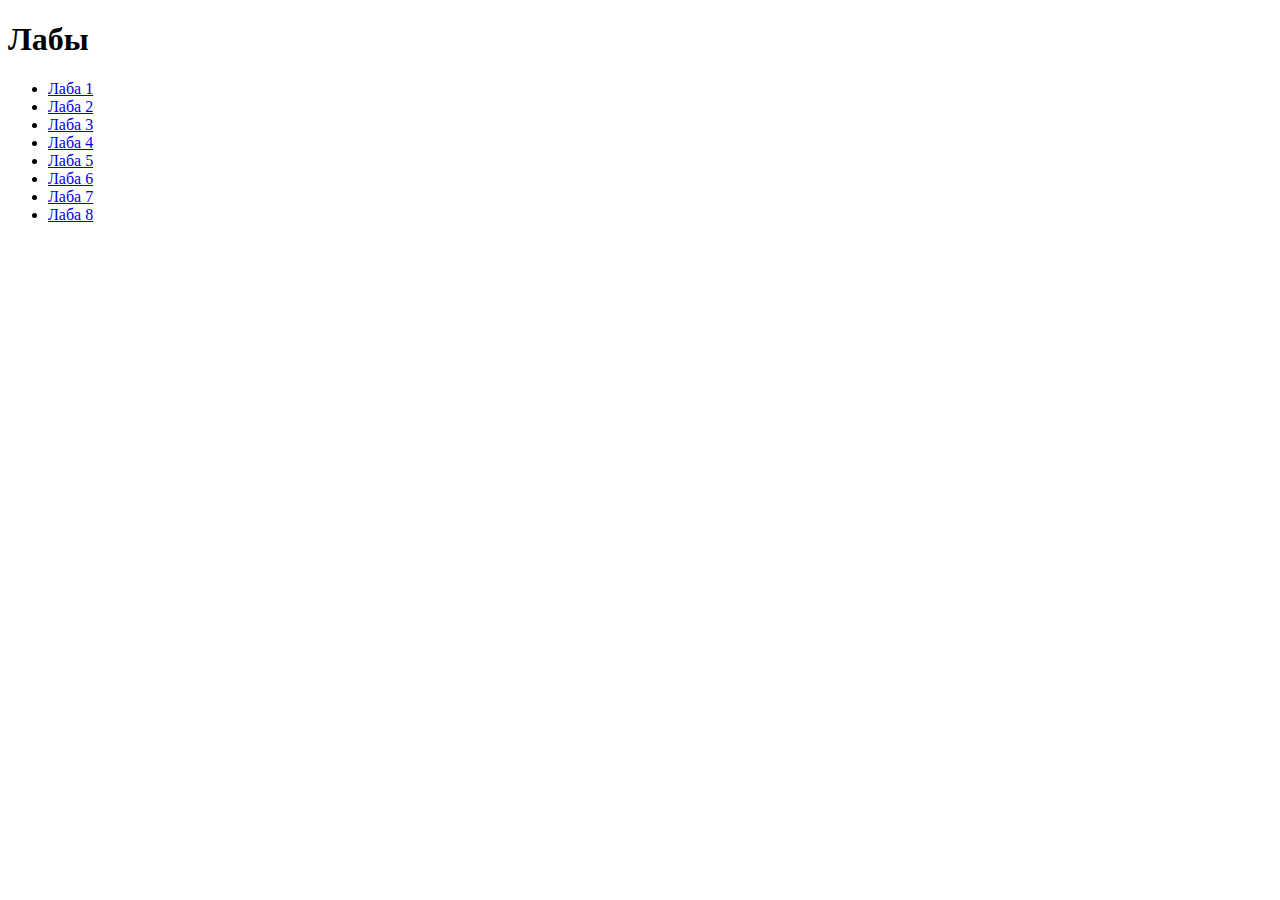
<file: index.html>
<!DOCTYPE html>
<html lang="en">
 <head>
    <meta name="viewport" content="width=device-width, initial-scale=1.0">
    <meta charset="UTF-8">
  <title>LABs</title>
 </head>
 <body>
  <h1>Лабы</h1>
  <ul>
    <li><a href = "laba1/index.html">Лаба 1 </a></li>
    <li><a href = "laba2/index.html">Лаба 2 </a></li>
    <li><a href = "laba3/index.html">Лаба 3 </a></li>
    <li><a href = "laba4/index.html">Лаба 4 </a></li>
    <li><a href = "laba5/lab5.html">Лаба 5 </a></li>
    <li><a href = "laba6/lab5.html">Лаба 6 </a></li>
    <li><a href = "laba7/index.html">Лаба 7 </a></li>
    <li><a href = "laba8/index.html">Лаба 8 </a></li>
  </ul>
 </body>
</html>
</file>
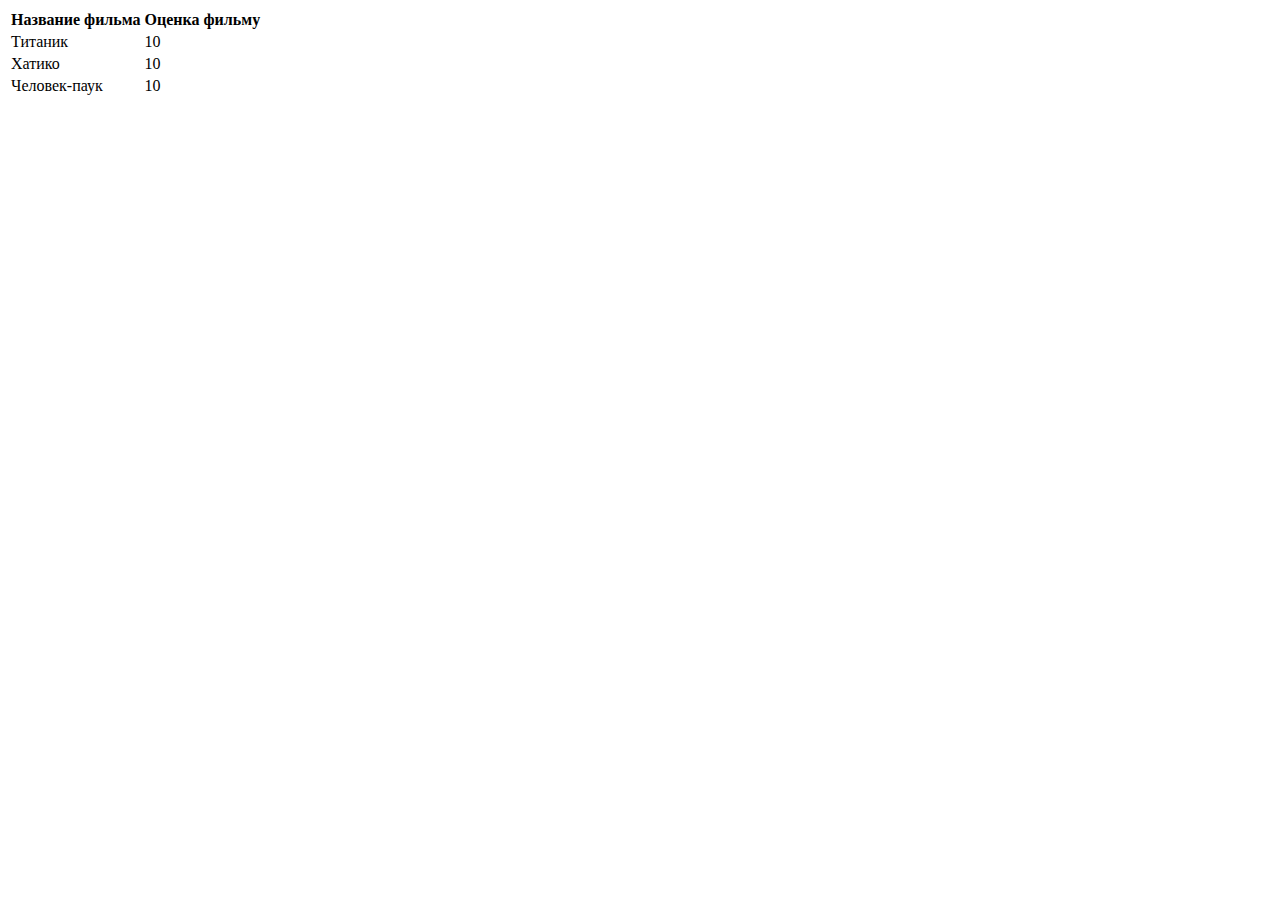
<file: laba2/index.html>
<!DOCTYPE html>
<html lang="en">
 <head>
    <meta name="viewport" content="width=device-width, initial-scale=1.0">
    <meta charset="UTF-8">
  <title>LABA2</title>
  <script src="index.js"></script>
 </head>
 <body>

 </body>
</html>
</file>
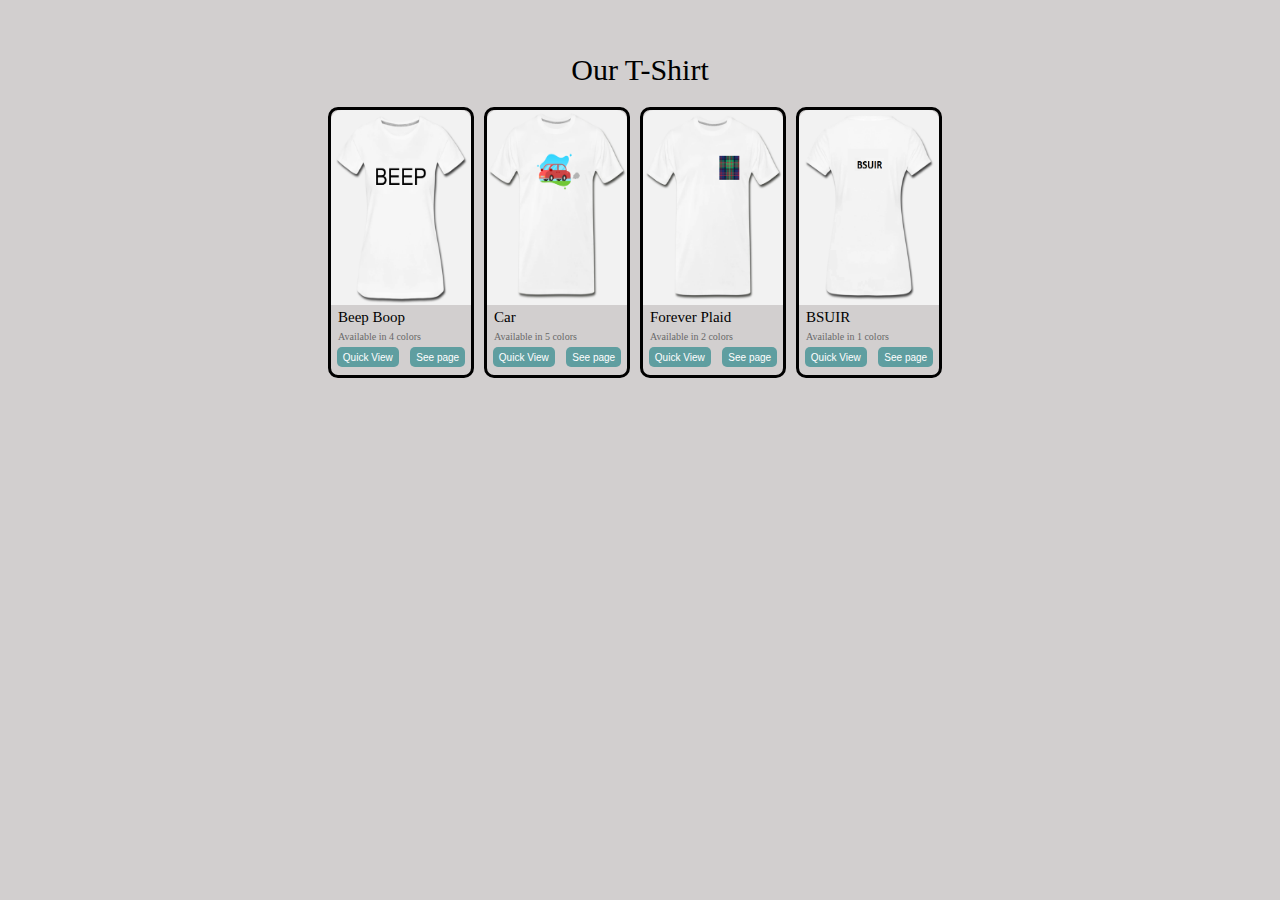
<file: laba3/index.html>
<!DOCTYPE html>
<html lang="en">
 <head>
    <meta name="viewport" content="width=device-width, initial-scale=1.0">
    <meta charset="UTF-8">
  <title>LABA3</title>
  <link rel="stylesheet" href="style.css">
  <script src="script.js"></script>
 </head>
 <body>
   <div class = "container">
    <h1>Our T-Shirt</h1>
    <div class="cards">
        </div>  
        </div>
        </div>
       
        </div>
    </div>
   </div>
 </body>
</html>
</file>
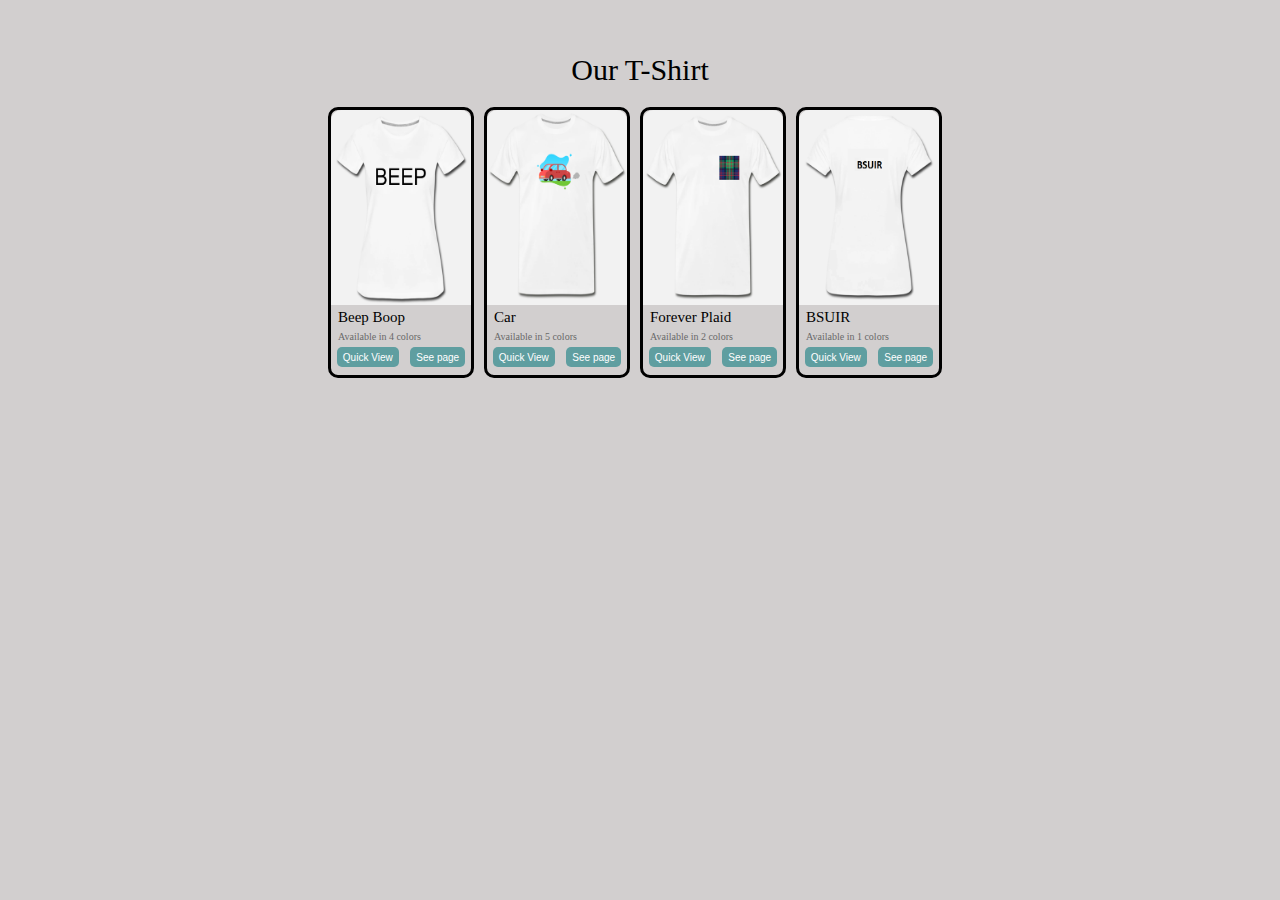
<file: laba4/index.html>
<!DOCTYPE html>
<html lang="en">
 <head>
    <meta name="viewport" content="width=device-width, initial-scale=1.0">
    <meta charset="UTF-8">
  <title>LABA4</title>
  <link rel="stylesheet" href="style.css">
  <script src="script.js"></script>
 </head>
 <body>
   <div class = "container">
    <h1>Our T-Shirt</h1>
    <div class="cards">
        </div>  
        </div>
        </div>
       
        </div>
    </div>
   </div>
 </body>
</html>
</file>
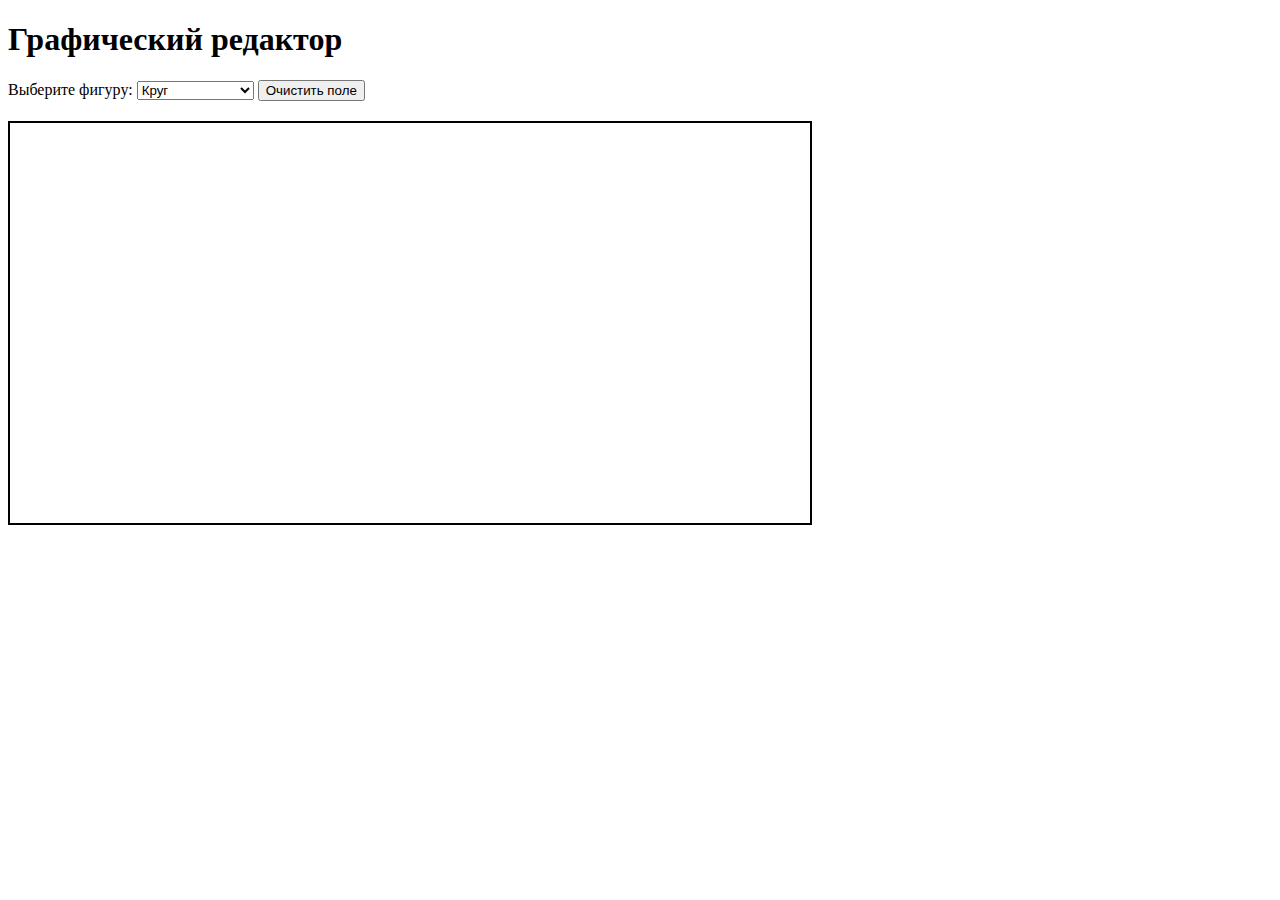
<file: laba8/index.html>
<!DOCTYPE html>
<html lang="en">
  <head>
    <meta charset="UTF-8" />
    <meta name="viewport" content="width=device-width, user-scalable=no" />
    <title>lab8</title>
    <script src = "index.js"></script>
  </head>
  <body>
    <div class = 'container'>
        <h1>Графический редактор</h1>
        <div style = "margin-bottom: 20px;">
            <label for="shape">Выберите фигуру:</label>
            <select id="shape">
             <option value="circle">Круг</option>
             <option value="rectangle">Прямоугольник</option>
             </select>
             <button id = 'clear-btn'>Очистить поле</button>
        </div>
        <canvas id="canvas" width="800" height="400" style = "border: 2px solid black"></canvas>
    </div>
  </body>
</html>
</file>
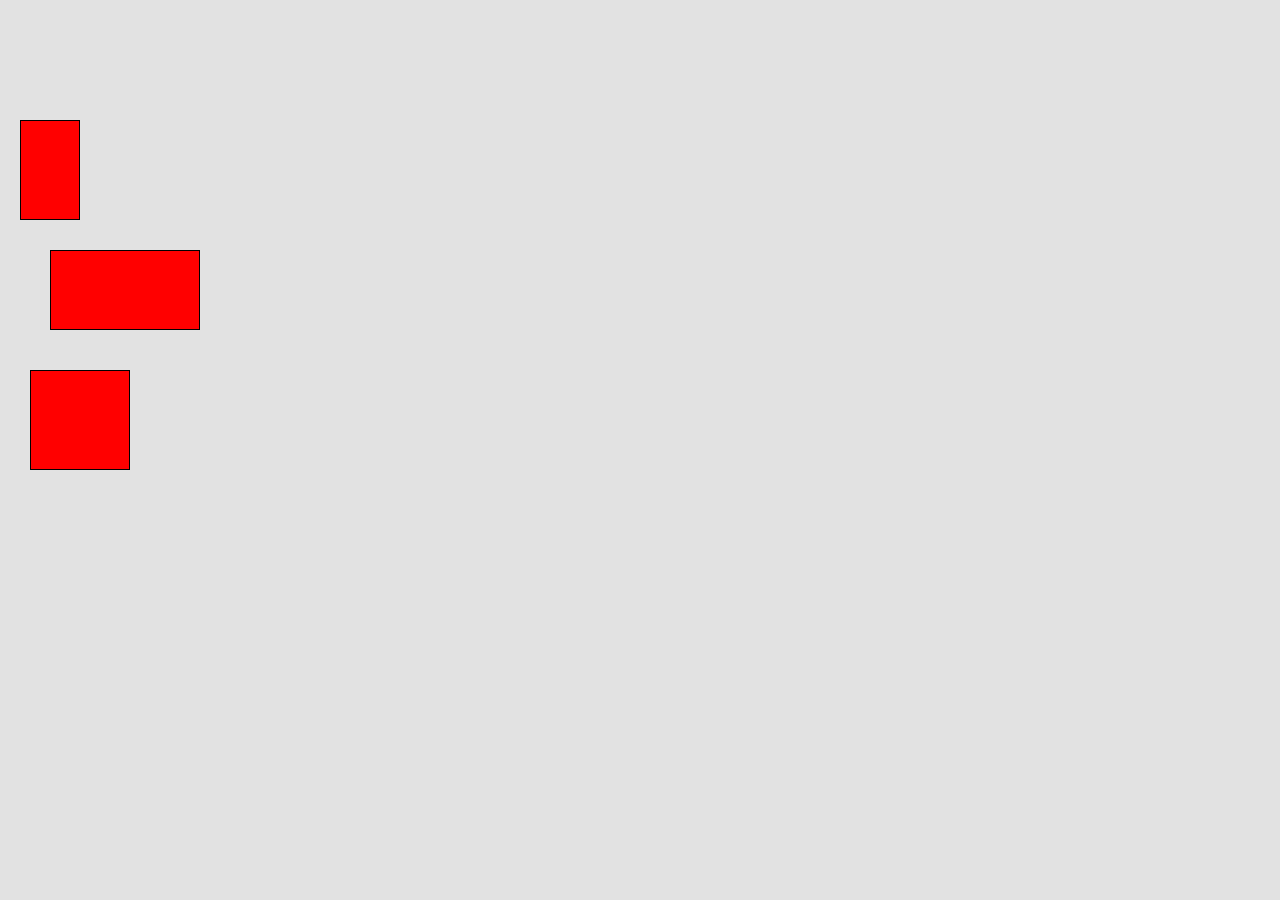
<file: laba5/lab5.html>
<!DOCTYPE html>
<html lang="en">
  <head>
    <meta charset="UTF-8" />
    <meta name="viewport" content="width=device-width, user-scalable=no" />
    <link rel="stylesheet" href="inputstyle.css" />
    <title>lab5</title>
  </head>
  <body>
    <div id="workspace">
      <div
        class="target"
        style="top: 120px; left: 20px; width: 60px; height: 100px"
      ></div>

      <div
        class="target"
        style="top: 250px; left: 50px; width: 150px; height: 80px"
      ></div>

      <div
        class="target"
        style="top: 370px; left: 30px; width: 100px; height: 100px"
      ></div>
    </div>
    <script src="input.js"></script>
  </body>
</html>
</file>
<file: laba3/style.css>
body{
    padding: 25px;
    background-color: rgb(210, 207, 207);
}
.container{
    display: flex;
    align-items: center;
    flex-direction: column;
    height: fit-content;
}
h1{
    font-size: 30px;
    font-weight: 100;
}
.cards{
    width: 100%; 
    height: fit-content;
    flex-wrap: wrap;
    display: flex;
    justify-content: center;
    margin-bottom: 30px;
}
.card{
    width: 140px; 
    height: 265px; 
    border-radius: 10px;
    border: 3px solid black; 
    margin-right: 10px;
    margin-bottom: 10px
}
.card img{
   width: 100%; 
   height: 195px; 
   border-radius: 10px 10px 0px 0px;
   margin: 0;
}
.card h2{
    margin-top:0; 
    font-size: 15px;
    margin-bottom: 5px;
    font-weight: 100;
    margin-left:7px
}
.card p{
 margin: 0; 
 font-size:10px;
 font-weight: 100;
 color:dimgray; 
 margin-left: 7px;
}
.buttons{
    display: flex; 
    justify-content: space-around;
}
button{
    margin-top: 5px; 
    font-size: 10px;
    color: rgb(255, 255, 255);
    background-color: cadetblue;
    border: none;
    border-radius: 5px;
    height: 20px;
}
.card p::before{
    content: "Available in ";
    font-size:10px;
    font-weight: 100;
    color:dimgray; 
}
.card p::after{
    content: " colors";
    font-size:10px;
    font-weight: 100;
    color:dimgray; 
}

.view-container{
    background-color:cadetblue;
    width: 100vw; 
    height: 180px; 
    display: flex;
    position: fixed;
    bottom: 0;
    padding: 5px;
    justify-content: center;
    align-items: center;
}
.view-content{
    display: flex;
    justify-content: center;
    height: 180px;
}
.view-content .view-images {
    height: 180px;
    width: 280px;
    padding: 0;
    margin-right: 15px;
}
.view-images img{
    width: 140px;
    height: 180px;
}
.view-text-container h2{
 font-weight: 100;
 font-size: 22px;
}
.view-text-container h3{
    font-weight: 100;
    margin-top: 0;
    font-size: 19px;
}
.view-text-container button{
    background-color: black;
    width: 40px; 
    height: 20px;
    border-radius: 5px;
    border: none;
    margin-top: 25px;
}
</file>
<file: laba4/style.css>
body{
    padding: 25px;
    background-color: rgb(210, 207, 207);
}
.container{
    display: flex;
    align-items: center;
    flex-direction: column;
    height: fit-content;
}
h1{
    font-size: 30px;
    font-weight: 100;
}
.cards{
    width: 100%; 
    height: fit-content;
    flex-wrap: wrap;
    display: flex;
    justify-content: center;
    margin-bottom: 30px;
}
.card{
    width: 140px; 
    height: 265px; 
    border-radius: 10px;
    border: 3px solid black; 
    margin-right: 10px;
    margin-bottom: 10px
}
.card img{
   width: 100%; 
   height: 195px; 
   border-radius: 10px 10px 0px 0px;
   margin: 0;
}
.card h2{
    margin-top:0; 
    font-size: 15px;
    margin-bottom: 5px;
    font-weight: 100;
    margin-left:7px
}
.card p{
 margin: 0; 
 font-size:10px;
 font-weight: 100;
 color:dimgray; 
 margin-left: 7px;
}
.buttons{
    display: flex; 
    justify-content: space-around;
}
button{
    margin-top: 5px; 
    font-size: 10px;
    color: rgb(255, 255, 255);
    background-color: cadetblue;
    border: none;
    border-radius: 5px;
    height: 20px;
}
.card p::before{
    content: "Available in ";
    font-size:10px;
    font-weight: 100;
    color:dimgray; 
}
.card p::after{
    content: " colors";
    font-size:10px;
    font-weight: 100;
    color:dimgray; 
}

.view-container{
    background-color:cadetblue;
    width: 100vw; 
    height: 180px; 
    display: flex;
    position: fixed;
    bottom: 0;
    padding: 5px;
    justify-content: center;
    align-items: center;
}
.view-content{
    display: flex;
    justify-content: center;
    height: 180px;
}
.view-content .view-images {
    height: 180px;
    width: 280px;
    padding: 0;
    margin-right: 15px;
}
.view-images img{
    width: 140px;
    height: 180px;
}
.view-text-container h2{
 font-weight: 100;
 font-size: 22px;
}
.view-text-container h3{
    font-weight: 100;
    margin-top: 0;
    font-size: 19px;
}
.view-text-container button{
    background-color: black;
    width: 40px; 
    height: 20px;
    border-radius: 5px;
    border: none;
    margin-top: 25px;
}
</file>
<file: laba5/inputstyle.css>
html {
  touch-action: none;

  -moz-user-select: none;
  -khtml-user-select: none;
  -webkit-user-select: none;
  user-select: none;
}

body {
  margin: 0;
  touch-action: none;
}

#workspace {
  width: 100vw;
  height: 100vh;
  position: relative;
  background-color: rgb(226, 226, 226);
  overflow: hidden;
}

.target {
  position: absolute;
  border: 1px solid black;
  background-color: red;
  box-sizing: border-box;
}
</file>
